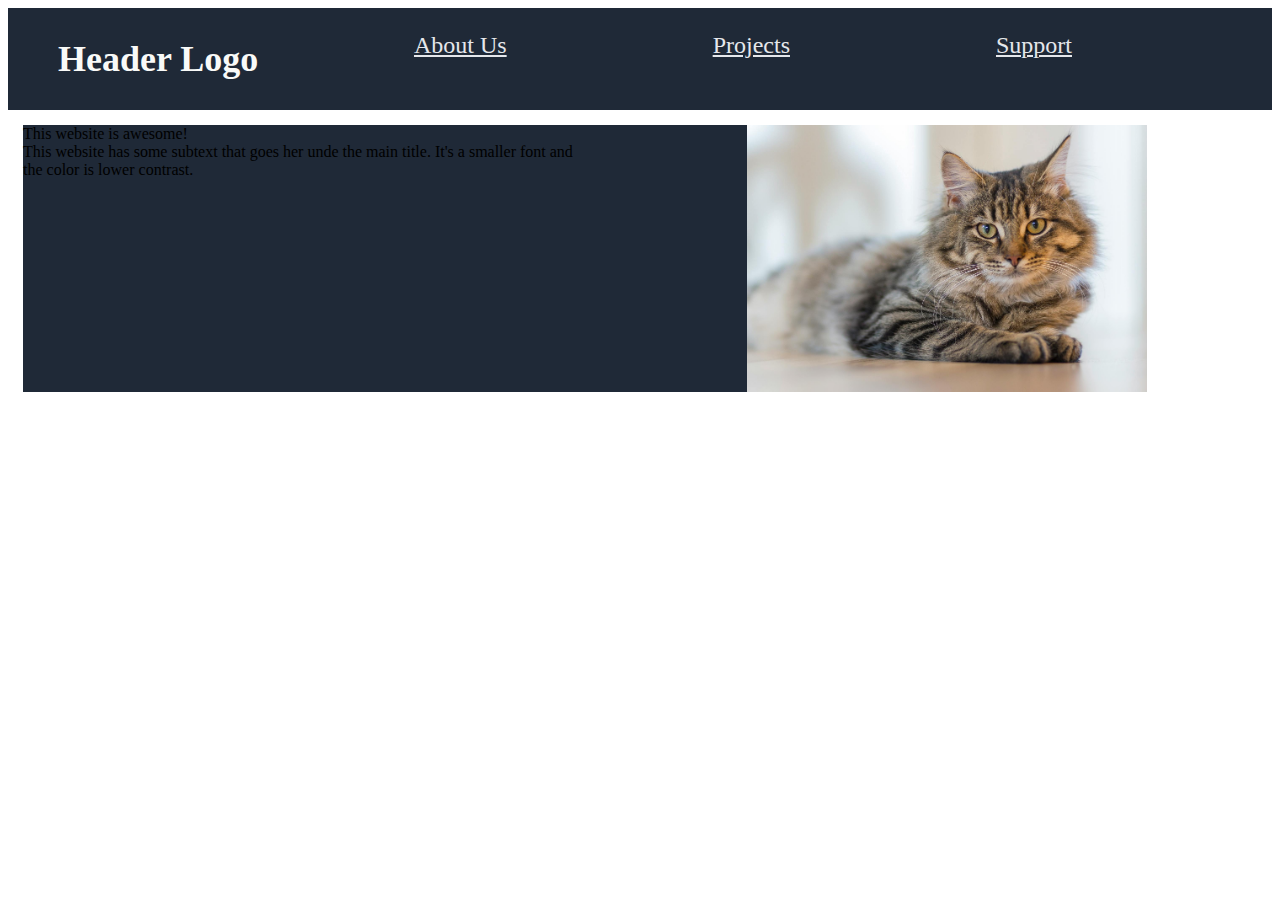
<file: index.html>
<!DOCTYPE html>
<html lang="en">
<head>
    <meta charset="UTF-8">
    <meta name="viewport" content="width=device-width, initial-scale=1.0">
    <title>Document</title>
    <link href="./style.css" rel="stylesheet">
</head>
<body>
    <div class="upper-header-container">
    <h2>Header Logo</h2>
    <ul class = 'header-link' >
        <li class="header-para-text"><a href="headerlinkone.html">About Us</a></li>
        <li class="header-para-text"><a href=headerlinktwo.html > Projects</a></li>
        <li class="header-para-text"><a href=headerlinkthree.html> Support</a></li>
    </ul>
</div>

<div class="middle-header-container-one">
    <div class="row">
        <div class="column">
            <div class="column-one">
                <div class="middle-head-text">This website is awesome!</div>
                <div class="middle-head-small-text">This website has some subtext that goes her unde the main title. It's a smaller font and the color is lower contrast.</div>
            </div>
        </div>
    
        <div class="column">
            <div class="column-two">
                <img src="./images/pexels.inge-wallumrød.jpeg" alt="The cat" width="400px"  height="auto"> 
            </div>
        </div>
    </div>
</div>
</body>
</html>
</file>
<file: style.css>
/* {
   outline:2px solid red;
}*/

a{
    color:#e5e7eb;
}

.upper-header-container{
    display:flex;
    justify-content: space-between;
    background-color: #1f2937;
    padding-left: 50px;
    font-size: 24px;
    color: #f9faf8;
}

.header-link li{
    display:inline-flex;
    justify-content: space-evenly;
    padding-right: 200px;
    
  
}

.middle-header-container-one  {
    display:inline-flex;
    flex-direction: column;
    margin: 15px;
    background-color: #1f2937;
    align-content: center;
    
}
.row {
    display: flex;
    flex-direction: row;
    flex-wrap: wrap;
    width: 100%;
}


.column {
    display: flex;
    flex-direction: column;
    flex-basis: 100%;
    flex: 1;
}

.column-one{
    height: 100px;
}

.column-two{
    height: auto;
    display:inline-flex;
    justify-content: end;
}




./*middle-header-container-two  {
    display: inline-flex;
    flex-direction: column;
    justify-content: flex-end;
    align-items: center;
    background-color: #1f2937;
}


.header-text,div {
    font-size: 48px;
    font-weight: bolder;
    color: #f9fAf8;
    align-content: center;
    
    
}

.header-para-text{
    font-size: 18px;
    color: #e5e7eb;
    
}
/*
#cat-one{
    padding-left: 250px;
    margin:0px;


}
*/
</file>
